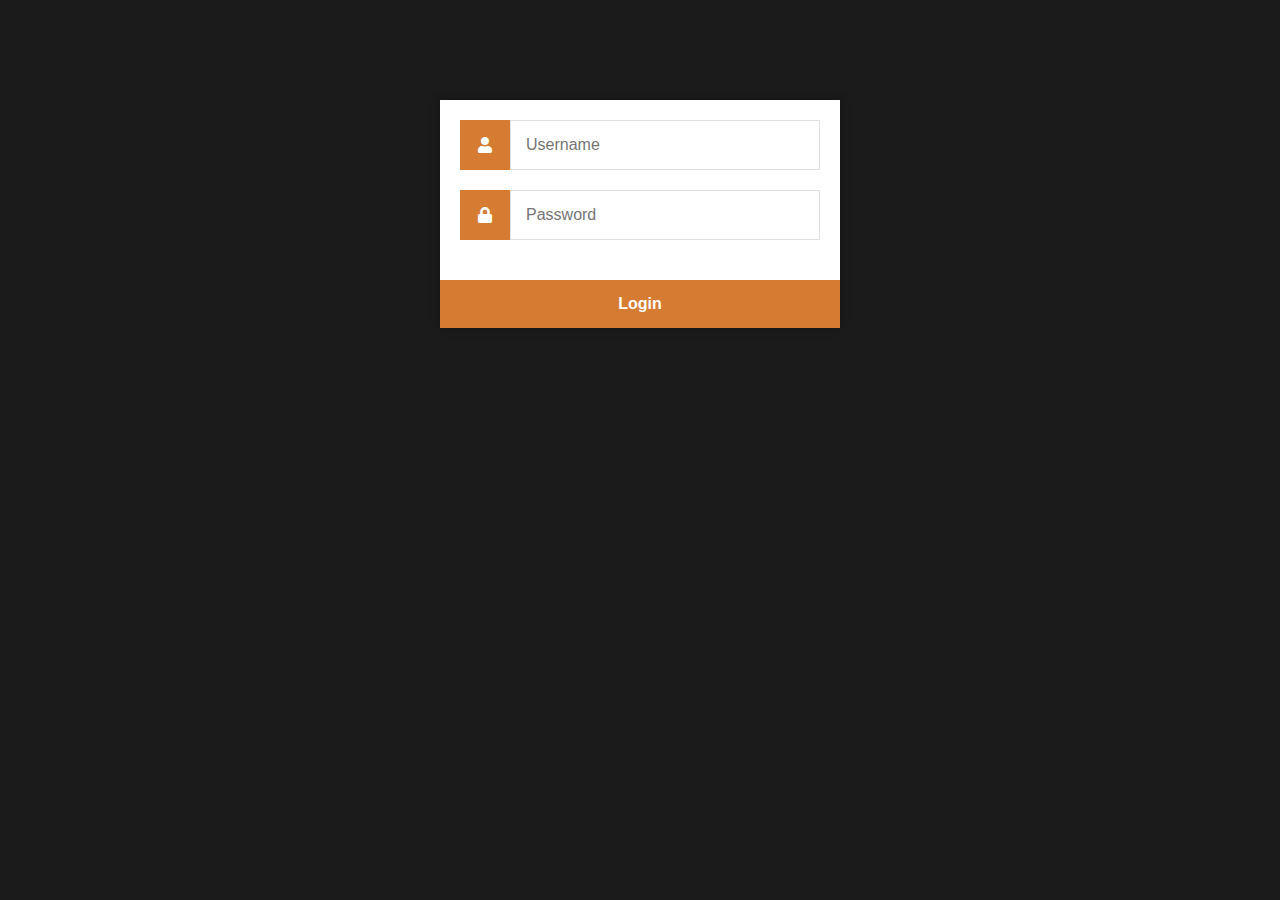
<file: index.html>
<!DOCTYPE html>
<html>
    <head>
        <meta charset="utf-8">
        <title>Login</title>
        <link rel="stylesheet" href="https://use.fontawesome.com/releases/v5.7.1/css/all.css">
        <link href="style.css" rel="stylesheet" type="text/css">
    </head>
    <body>
        <div class="login">
            <form action="authenticate.php" method="post">
                <label for="username">
                    <i class="fas fa-user"></i>
                </label>
                <input type="text" name="username" placeholder="Username" id="username" required>
                <label for="password">
                    <i class="fas fa-lock"></i>
                </label>
                <input type="password" name="password" placeholder="Password" id="password" required>
                <input type="submit" value="Login">
            </form>
        </div>
    </body>
</html>
</file>
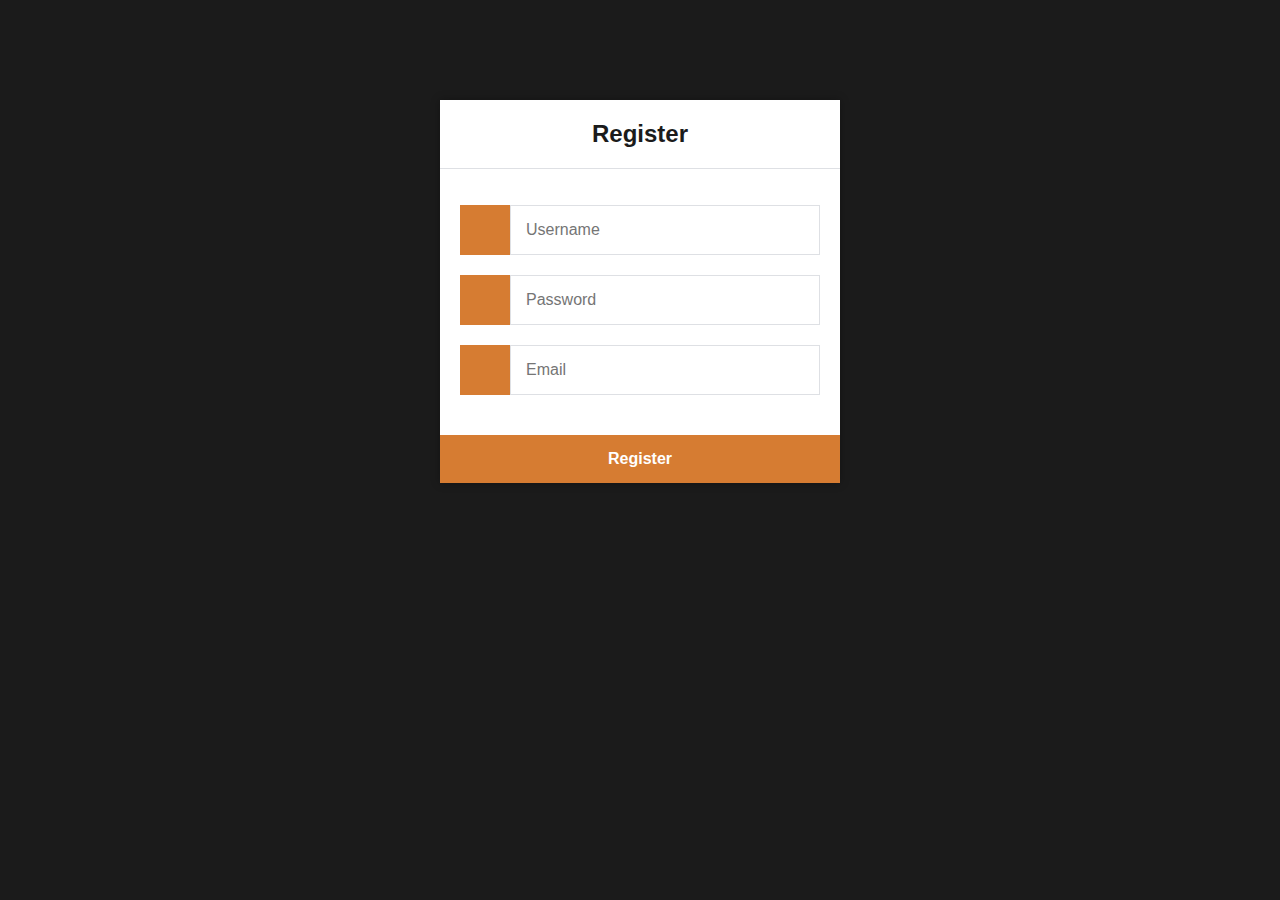
<file: register.html>
<!DOCTYPE html>
<html>
	<head>
		<meta charset="utf-8">
		<title>Register</title>
		<link rel="stylesheet" href="https://cdnjs.cloudflare.com/ajax/libs/font-awesome/6.2.0/css/all.min.css" integrity="sha512-xh6O/CkQoPOWDdYTDqeRdPCVd1SpvCA9XXcUnZS2FmJNp1coAFzvtCN9BmamE+4aHK8yyUHUSCcJHgXloTyT2A==" crossorigin="anonymous" referrerpolicy="no-referrer">
        <link href="registerstyle.css" rel="stylesheet" type="text/css">
    </head>
	<body>
		<div class="register">
			<h1>Register</h1>
			<form action="register.php" method="post" autocomplete="off">
				<label for="username">
					<i class="fas fa-user"></i>
				</label>
				<input type="text" name="username" placeholder="Username" id="username" required>
				<label for="password">
					<i class="fas fa-lock"></i>
				</label>
				<input type="password" name="password" placeholder="Password" id="password" required>
				<label for="email">
					<i class="fas fa-envelope"></i>
				</label>
				<input type="email" name="email" placeholder="Email" id="email" required>
				<input type="submit" value="Register">
			</form>
		</div>
	</body>
</html>
</file>
<file: style.css>
* {
    box-sizing: border-box;
    font-family: -apple-system, BlinkMacSystemFont, "segoe ui", roboto, oxygen, ubuntu, cantarell, "fira sans", "droid sans", "helvetica neue", Arial, sans-serif;
    font-size: 16px;
}
body {
    background-color: #1b1b1b;
}
.login {
    width: 400px;
    background-color: #ffffff;
    box-shadow: 0 0 9px 0 rgba(0, 0, 0, 0.3);
    margin: 100px auto;
}
.login h1 {
    text-align: center;
    color: #1b1b1b;
    font-size: 24px;
    padding: 20px 0 20px 0;
    border-bottom: 1px solid #dee0e4;
}
.login form {
    display: flex;
    flex-wrap: wrap;
    justify-content: center;
    padding-top: 20px;
}
.login form label {
    display: flex;
    justify-content: center;
    align-items: center;
    width: 50px;
    height: 50px;
    background-color: #d67c32;
    color: #ffffff;
}
.login form input[type="password"], .login form input[type="text"] {
    width: 310px;
    height: 50px;
    border: 1px solid #dee0e4;
    margin-bottom: 20px;
    padding: 0 15px;
}
.login form input[type="submit"] {
    width: 100%;
    padding: 15px;
   margin-top: 20px;
    background-color: #d67c32;
    border: 0;
    cursor: pointer;
    font-weight: bold;
    color: #ffffff;
    transition: background-color 0.2s;
}
.login form input[type="submit"]:hover {
  background-color: #d67c32;
    transition: background-color 0.2s;
}

.navtop {
	background-color: #1b1b1b;
	height: 60px;
	width: 100%;
	border: 0;
}
.navtop div {
	display: flex;
	margin: 0 auto;
	width: 1000px;
	height: 100%;
}
.navtop div h1, .navtop div a {
	display: inline-flex;
	align-items: center;
}
.navtop div h1 {
	flex: 1;
	font-size: 24px;
	padding: 0;
	margin: 0;
	color: #eaebed;
	font-weight: normal;
}
.navtop div a {
	padding: 0 20px;
	text-decoration: none;
	color: #c1c4c8;
	font-weight: bold;
}
.navtop div a i {
	padding: 2px 8px 0 0;
}
.navtop div a:hover {
	color: #eaebed;
}
body.loggedin {
	background-color: #f3f4f7;
}
.content {
	width: 1000px;
	margin: 0 auto;
}
.content h2 {
	margin: 0;
	padding: 25px 0;
	font-size: 22px;
	border-bottom: 1px solid #e0e0e3;
	color: #1b1b1b;
}
.content > p, .content > div {
	box-shadow: 0 0 5px 0 rgba(0, 0, 0, 0.1);
	margin: 25px 0;
	padding: 25px;
	background-color: #fff;
}
.content > p table td, .content > div table td {
	padding: 5px;
}
.content > p table td:first-child, .content > div table td:first-child {
	font-weight: bold;
	color: #1b1b1b;
	padding-right: 15px;
}
.content > div p {
	padding: 5px;
	margin: 0 0 10px 0;
}
</file>
<file: registerstyle.css>
* {
    box-sizing: border-box;
    font-family: -apple-system, BlinkMacSystemFont, "segoe ui", roboto, oxygen, ubuntu, cantarell, "fira sans", "droid sans", "helvetica neue", Arial, sans-serif;
    font-size: 16px;
}
body {
    background-color: #1b1b1b;
    margin: 0;
}
.register {
    width: 400px;
    background-color: #ffffff;
    box-shadow: 0 0 9px 0 rgba(0, 0, 0, 0.3);
    margin: 100px auto;
}
.register h1 {
    text-align: center;
    color: #1b1b1b;
    font-size: 24px;
    padding: 20px 0 20px 0;
    border-bottom: 1px solid #dee0e4;
}
.register form {
    display: flex;
    flex-wrap: wrap;
    justify-content: center;
    padding-top: 20px;
}
.register form label {
    display: flex;
    justify-content: center;
    align-items: center;
    width: 50px;
   height: 50px;
    background-color: #d67c32;
    color: #ffffff;
}
.register form input[type="password"], .register form input[type="text"], .register form input[type="email"] {
    width: 310px;
    height: 50px;
    border: 1px solid #dee0e4;
    margin-bottom: 20px;
    padding: 0 15px;
}
.register form input[type="submit"] {
    width: 100%;
    padding: 15px;
    margin-top: 20px;
    background-color: #d67c32;
   border: 0;
    cursor: pointer;
    font-weight: bold;
    color: #ffffff;
    transition: background-color 0.2s;
}
.register form input[type="submit"]:hover {
  background-color: #d67c32;
    transition: background-color 0.2s;
}
</file>
